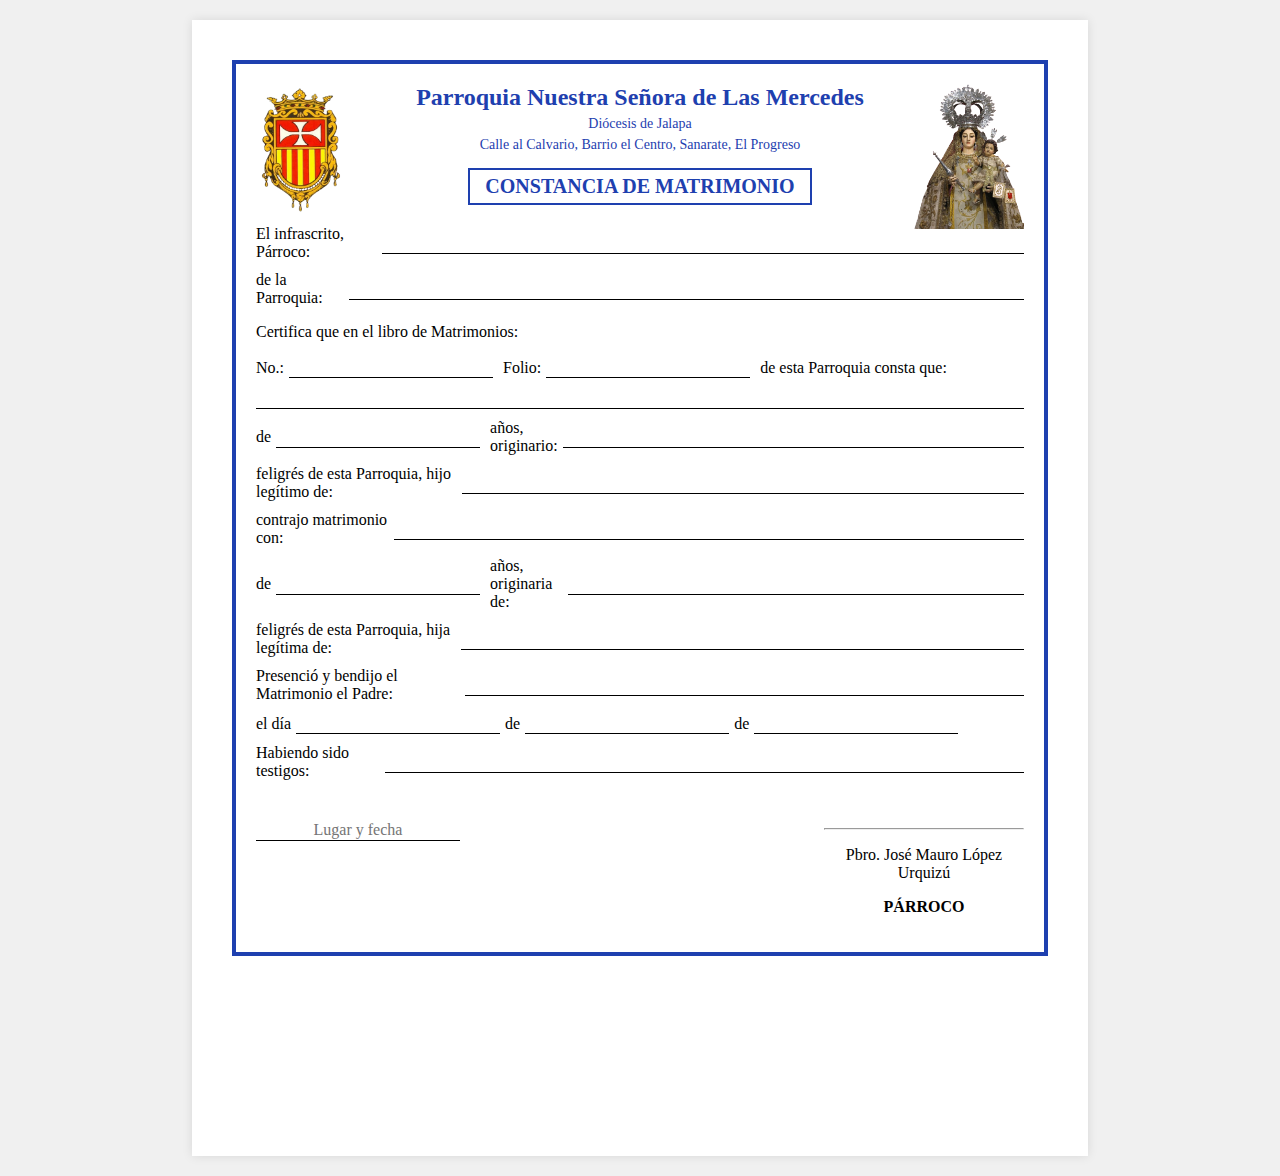
<file: ConctanciaMatrimonial2/index.html>
<!DOCTYPE html>
<html lang="es">
<head>
    <meta charset="UTF-8">
    <meta name="viewport" content="width=device-width, initial-scale=1.0">
    <title>Constancia de Matrimonio</title>
    <style>
        body {
            font-family: 'Times New Roman', Times, serif;
            margin: 0;
            padding: 20px;
            display: flex;
            justify-content: center;
            align-items: center;
            min-height: 100vh;
            background-color: #f0f0f0;
        }
        .certificate {
            width: 21.59cm; /* 8.5 inches in cm */
            height: 27.94cm; /* 11 inches in cm */
            background-color: white;
            padding: 40px;
            box-shadow: 0 0 10px rgba(0,0,0,0.1);
        }
        .border {
            border: 4px solid #1e40af;
            padding: 20px;
            position: relative;
        }
        .header {
            text-align: center;
            position: relative; 
            margin-bottom: 20px;
        }
        .header img {
            position: absolute;
            top: 0;
            width: 80px;
        }
        .header img.left {
            left: 0;
            width: 90px;
        }
        .header img.right {
            right: 0;
            width: 110px;
        }
        h1 {
            color: #1e40af;
            font-size: 24px;
            margin: 0;
        }
        .subtitle {
            color: #1e40af;
            font-size: 14px;
            margin: 5px 0;
        }
        .title {
            color: #1e40af;
            font-size: 20px;
            font-weight: bold;
            border: 2px solid #1e40af;
            display: inline-block;
            padding: 5px 15px;
            margin-top: 10px;
        }
        .form-content {
            margin-top: 20px;
        }
        .form-group {
            display: flex;
            justify-content: flex-start;
            align-items: center;
            margin-bottom: 10px;
            flex-wrap: nowrap;
        }
        label {
            display: inline-block;
            width: auto; /* Eliminar ancho fijo para que se ajuste al contenido */
            margin-right: 5px; /* Reducir el espacio entre el label y el input */
        }
        input[type="text"] {
            border: none;
            border-bottom: 1px solid black;
            outline: none;
            font-family: inherit;
            font-size: inherit;
            width: 100%; /* Cambiar el ancho a 100% para ocupar todo el espacio */
            min-width: 200px; /* Establecer un ancho mínimo para los campos de entrada */
        }
        .signature {
            display: flex;
            justify-content: space-between;
            margin-top: 40px;
        }
        .signature-line {
            width: 200px;
            text-align: center;
        }
        .signature-line hr {
            margin-bottom: 5px;
        }
    </style>
</head>
<body>
    <div class="certificate">
        <div class="border">
            <div class="header">
                <!-- Imagenes posicionadas a la izquierda y derecha -->
                <img src="IMG/logo_parroquia.png" alt="Logo Parroquia" class="left">
                <img src="IMG/Mercedes.png" alt="Mercedes" class="right">

                <h1>Parroquia Nuestra Señora de Las Mercedes</h1>
                <p class="subtitle">Diócesis de Jalapa</p>
                <p class="subtitle">Calle al Calvario, Barrio el Centro, Sanarate, El Progreso</p>
                <div class="title">CONSTANCIA DE MATRIMONIO</div>
            </div>

            <div class="form-content">
                <div class="form-group">
                    <label for="parroco">El infrascrito, Párroco:</label>
                    <input type="text" id="parroco" name="parroco">
                </div>
                <div class="form-group">
                    <label for="parroquia">de la Parroquia:</label>
                    <input type="text" id="parroquia" name="parroquia">
                </div>
                <p>Certifica que en el libro de Matrimonios:</p>
                <div class="form-group">
                    <label for="libro">No.:</label>
                    <input type="text" id="libro" name="libro" style="width: 50px;">
                    <label for="folio" style="margin-left: 10px;">Folio:</label>
                    <input type="text" id="folio" name="folio" style="width: 50px;">
                    <span style="margin-left: 10px;">de esta Parroquia consta que:</span>
                </div>
                <div class="form-group">
                    <input type="text" id="nombre1" name="nombre1">
                </div>
                <div class="form-group">
                    <label for="edad1">de</label>
                    <input type="text" id="edad1" name="edad1" style="width: 50px;">
                    <label for="originario1" style="margin-left: 10px;">años, originario:</label>
                    <input type="text" id="originario1" name="originario1">
                </div>
                <div class="form-group">
                    <label for="padres1">feligrés de esta Parroquia, hijo legítimo de:</label>
                    <input type="text" id="padres1" name="padres1">
                </div>
                <div class="form-group">
                    <label for="nombre2">contrajo matrimonio con:</label>
                    <input type="text" id="nombre2" name="nombre2">
                </div>
                <div class="form-group">
                    <label for="edad2">de</label>
                    <input type="text" id="edad2" name="edad2" style="width: 50px;">
                    <label for="originaria2" style="margin-left: 10px;">años, originaria de:</label>
                    <input type="text" id="originaria2" name="originaria2">
                </div>
                <div class="form-group">
                    <label for="padres2">feligrés de esta Parroquia, hija legítima de:</label>
                    <input type="text" id="padres2" name="padres2">
                </div>
                <div class="form-group">
                    <label for="padre">Presenció y bendijo el Matrimonio el Padre:</label>
                    <input type="text" id="padre" name="padre">
                </div>
                <div class="form-group">
                    <label for="dia">el día</label>
                    <input type="text" id="dia" name="dia" style="width: 30px;">
                    <label for="mes" style="margin-left: 5px;">de</label>
                    <input type="text" id="mes" name="mes" style="width: 100px;">
                    <label for="ano" style="margin-left: 5px;">de</label>
                    <input type="text" id="ano" name="ano" style="width: 50px;">
                </div>
                <div class="form-group">
                    <label for="testigos">Habiendo sido testigos:</label>
                    <input type="text" id="testigos" name="testigos">
                </div>
            </div>

            <div class="signature">
                <div class="signature-line">
                    <input type="text" style="width: 100%; text-align: center;" placeholder="Lugar y fecha">
                </div>
                <div class="signature-line">
                    <hr>
                    <p>Pbro. José Mauro López Urquizú</p>
                    <p><strong>PÁRROCO</strong></p>
                </div>
            </div>
        </div>
    </div>
</body>
</html>
</file>
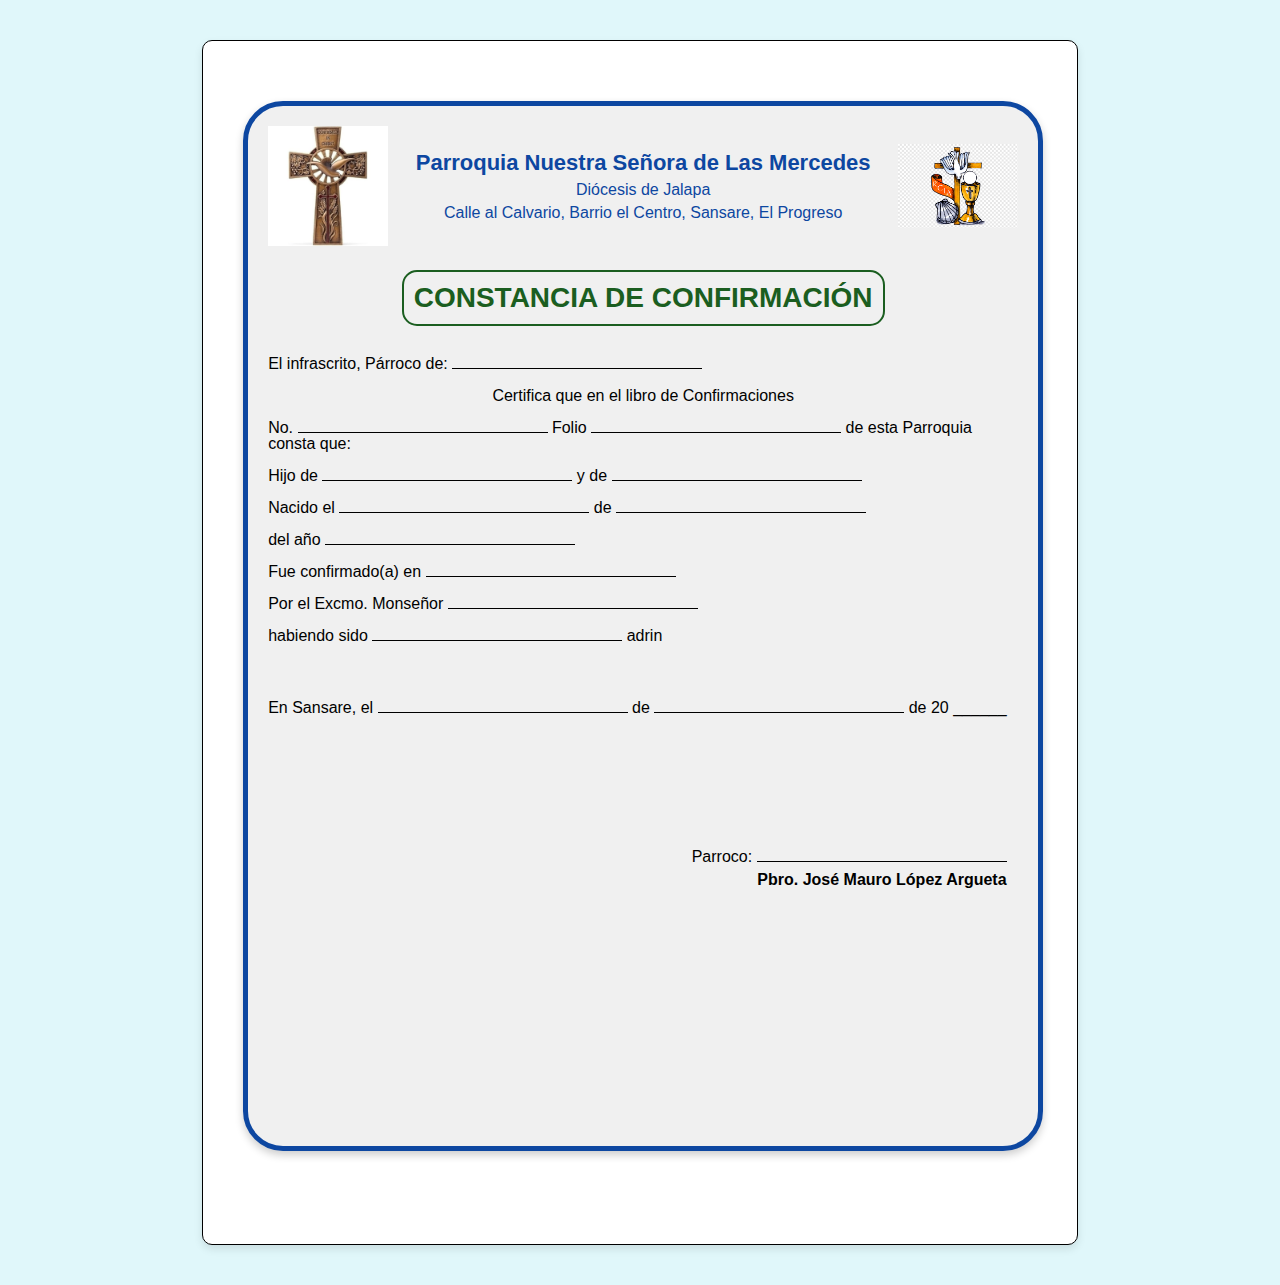
<file: plantilla-confirmacion/constancia_confirmacion.html>
<!DOCTYPE html>
<html lang="es">
<head>
    <meta charset="UTF-8">
    <meta name="viewport" content="width=device-width, initial-scale=1.0">
    <title>Constancia de Confirmación</title>
    <style>

.marco {
            border: 5px solid #0d47a1; /* Grosor, estilo y color del borde */
            padding: 20px;             /* Espacio interno dentro del borde */
            border-radius: 40px;        /* Esquinas redondeadas */
            width: 750px;                /* ancho*/
            height: 1000px;             /* alto*/
            margin: 20px auto;          /* Centra el div horizontalmente */
            text-align: left;         /* Centra el texto dentro del div */
            background-color: #f0f0f0;  /* Fondo gris claro */
            box-shadow: 0 4px 8px rgba(0, 0, 0, 0.2); /* Sombra para darle profundidad */
            
}


        body {
            font-family: 'Arial', sans-serif;
            background-color: #e0f7fa; /* Fondo celeste suave */
            margin: 0;
            padding: 0;
        }

        .certificate {
            background-color: white;
            width: 210mm;
            height: 297mm;
            margin: 40px auto;
            padding: 40px;
            border: 1px solid #000;
            border-radius: 10px;
            box-shadow: 0 4px 8px rgba(0, 0, 0, 0.1);
        }

        header {
            display: flex;
            align-items: center;  /* Alinea verticalmente */
        }

        .church-info {
            text-align: center;
            margin-left: auto;  /* Esto centrará los títulos */
            margin-right: auto; /* Esto centrará los títulos */
        }

        .church-info h2 {
            margin: 0;
            font-size: 22px;
            font-weight: bold;
            color: #0d47a1;
        }

        .church-info p {
            margin: 5px 0;
            font-size: 14px;
            color: #0d47a1;
        }

      
        /* imagenes */
        .confir-image img {
            width: 120px;  
            height: auto;
            max-width: 100%;
        }

        .confirmation-title h1 {
            text-align: center;
            font-size: 28px;
            margin: 20px 0;
            font-weight: bold;
            color: #1b5e20;
            text-transform: uppercase;
        }

        .certificate-body {
            font-size: 18px;
            margin-top: 30px;
            color: #000;
            line-height: 1.6;
        }

        .blank {
            border-bottom: 1px solid #000;
            width: 250px;
            display: inline-block;
        }

        footer {
            display: flex;
            justify-content: space-between;
            margin-top: 50px;
            font-size: 16px;
        }

      

        .footer-right {
            text-align: right;
        }

        .footer-right p {
            margin: 5px 0;
        }

        .parroco-signature {
            font-weight: bold;
            margin-top: 10px;
            font-size: 16px;
        }

        .parish-seal img {
            width: 100px;
            height: auto;
        }

        .footer-left p {
            font-style: italic;
            color: #616161;
        }

    
        p {
            margin-bottom: 15px;
        }

        .certificate p {
            font-size: 16px;
        }

    </style>
</head>
<body>

   
    <div class="certificate">
        <div class="marco"> <!--marco-->
        <header style="display: flex; align-items: center; justify-content: center;">
            <!-- derecha -->
            <div class="confir-image" style="margin-right: 20px;">
                <img src="./img/cruz.jpg" alt="Cross" />
            </div>
        
            
            <div class="church-info" style="text-align: center;">
                <h2>Parroquia Nuestra Señora de Las Mercedes</h2>
                <p>Diócesis de Jalapa</p>
                <p>Calle al Calvario, Barrio el Centro, Sansare, El Progreso</p>
            </div>
        
            <!-- izquierda  -->
            <div class="confir-image" style="margin-left: 20px;">
                <img src="./img/confir.png" alt="Cross" />
            </div>
        </header>
        

        <section class="confirmation-title" style="text-align: center; margin: 20px 0;">
            <h1 style="border: 2px solid #1b5e20; border-radius: 15px; padding: 10px; display: inline-block; margin: 0;">
                Constancia de Confirmación
            </h1>
        </section>
        
        
        <section class="certificate-body" style="line-height: 1;">
            <p>El infrascrito, Párroco de: <span class="blank"></span></p>
            <p style="text-align: center;">Certifica que en el libro de Confirmaciones</p>
            <p>No. <span class="blank"></span> Folio <span class="blank"></span> de esta Parroquia consta que:</p>
            <p>Hijo de <span class="blank"></span> y de <span class="blank"></span></p>
            <p>Nacido el <span class="blank"></span> de <span class="blank"></span>
            <P> del año <span class="blank"></span></p>
            <p>Fue confirmado(a) en <span class="blank"></span></p>
            <p>Por el Excmo. Monseñor <span class="blank"></span></p>
            <p>habiendo sido <span class="blank"></span> adrin</p>
        </section>

        <footer>
            
                
            <div class="footer-right" style="position: relative; height: 200px; text-align: left;">
                <p>En Sansare, el <span class="blank"></span> de <span class="blank"></span> de 20 ______</p>
           
                   
                    <div style="position: absolute; bottom: 0; right: 0; text-align: right;">
                        <p>Parroco: <samp class="blank" ></samp></p>
                        <p class="parroco-signature">Pbro. José Mauro López Argueta</p>
                 

                    </div>
                   </div>
            </div>
            
        </footer>
    </div>
        </div>

    </div>
</body>
</html>
</file>
